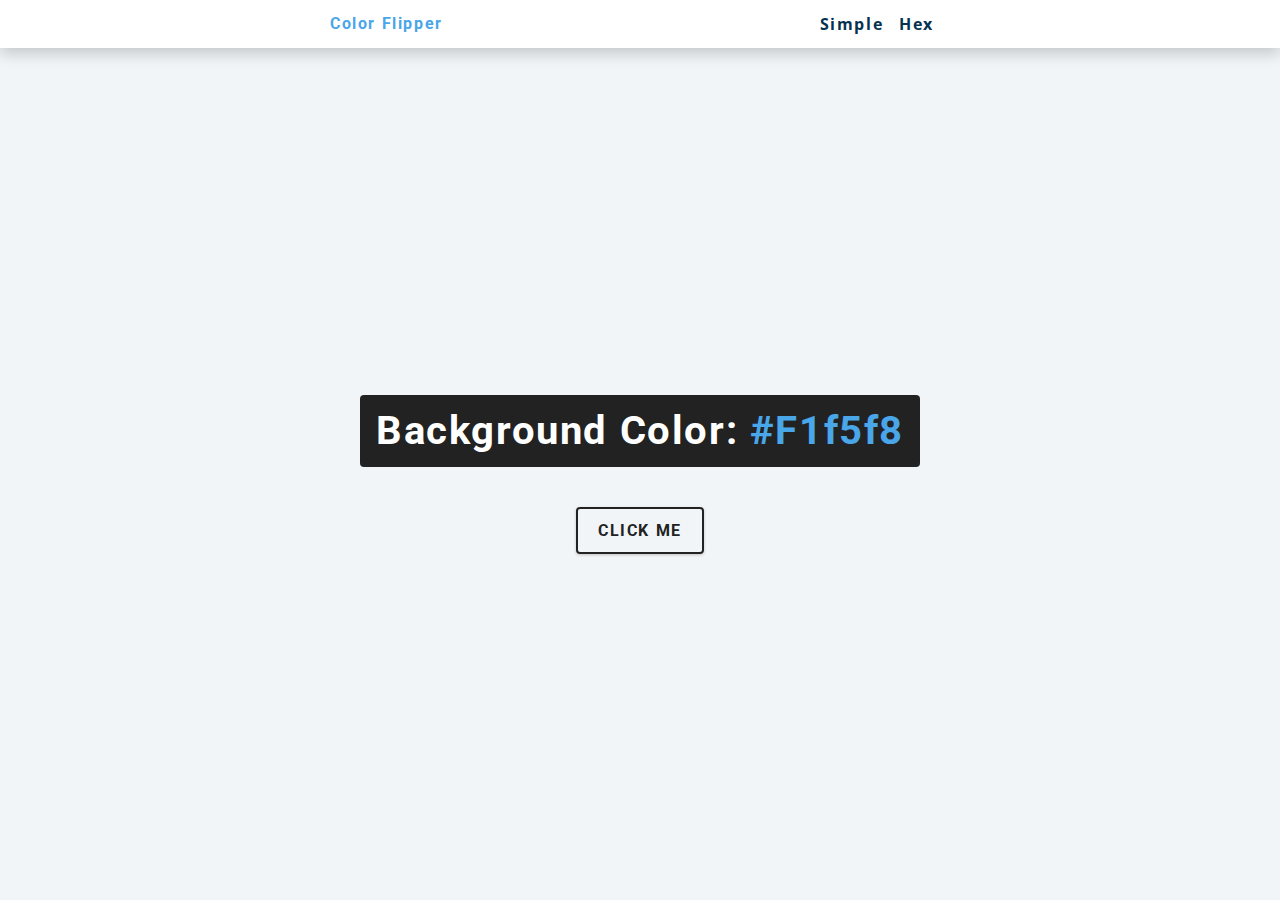
<file: ColorFlipper/index.html>
<!DOCTYPE html>
<html lang="en">
  <head>
    <meta charset="UTF-8" />
    <meta name="viewport" content="width=device-width, initial-scale=1.0" />
    <title>Color Flipper</title>
    <link rel="stylesheet" href="styles.css" />
  </head>
  <body>
    <nav>
      <div class="nav-center">
        <h4>Color Flipper</h4>
        <ul class="nav-links">
          <li>
            <a href="index.html">Simple</a>
          </li>
          <li>
            <a href="hex.html">Hex</a>
          </li>
        </ul>
      </div>
    </nav>
    <main>
      <div class="container">
        <h2>Background Color: <span class="color"> #f1f5f8 </span></h2>
        <button class="btn btn-hero" id="btn">click me</button>
      </div>
    </main>
    <script src="script.js"></script>
  </body>
</html>
</file>
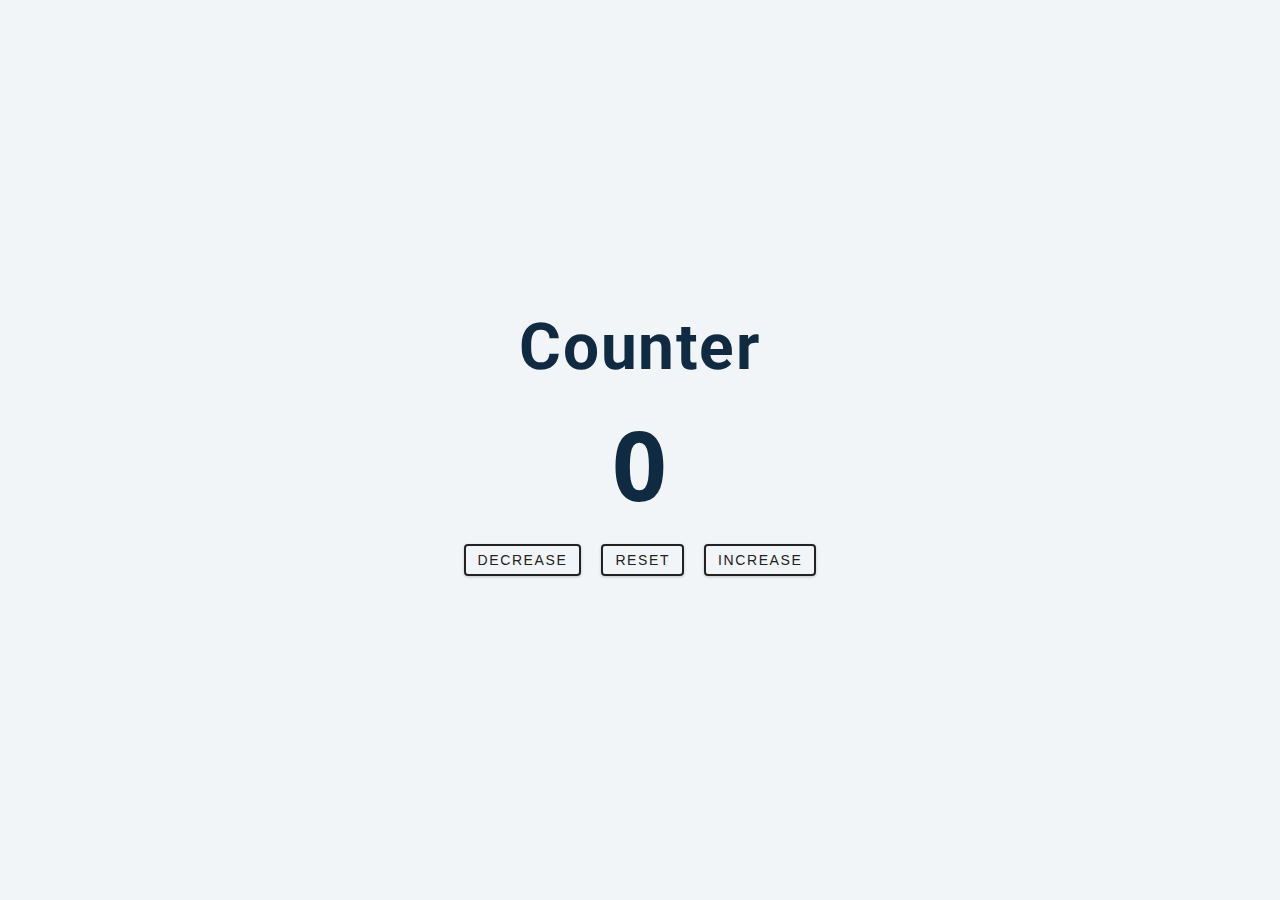
<file: Counter/index.html>
<!DOCTYPE html>
<html lang="en">
  <head>
    <meta charset="UTF-8" />
    <meta name="viewport" content="width=device-width, initial-scale=1.0" />
    <title>Counter App</title>
    <link rel="stylesheet" href="styles.css" />
  </head>
  <body>
    <main>
      <div class="container">
        <h1>Counter</h1>
        <span id="value">0</span>
        <div class="button-container">
          <button class="btn decrease">decrease</button>
          <button class="btn reset">reset</button>
          <button class="btn increase">increase</button>
        </div>
      </div>
    </main>
    <script src="app.js"></script>
  </body>
</html>
</file>
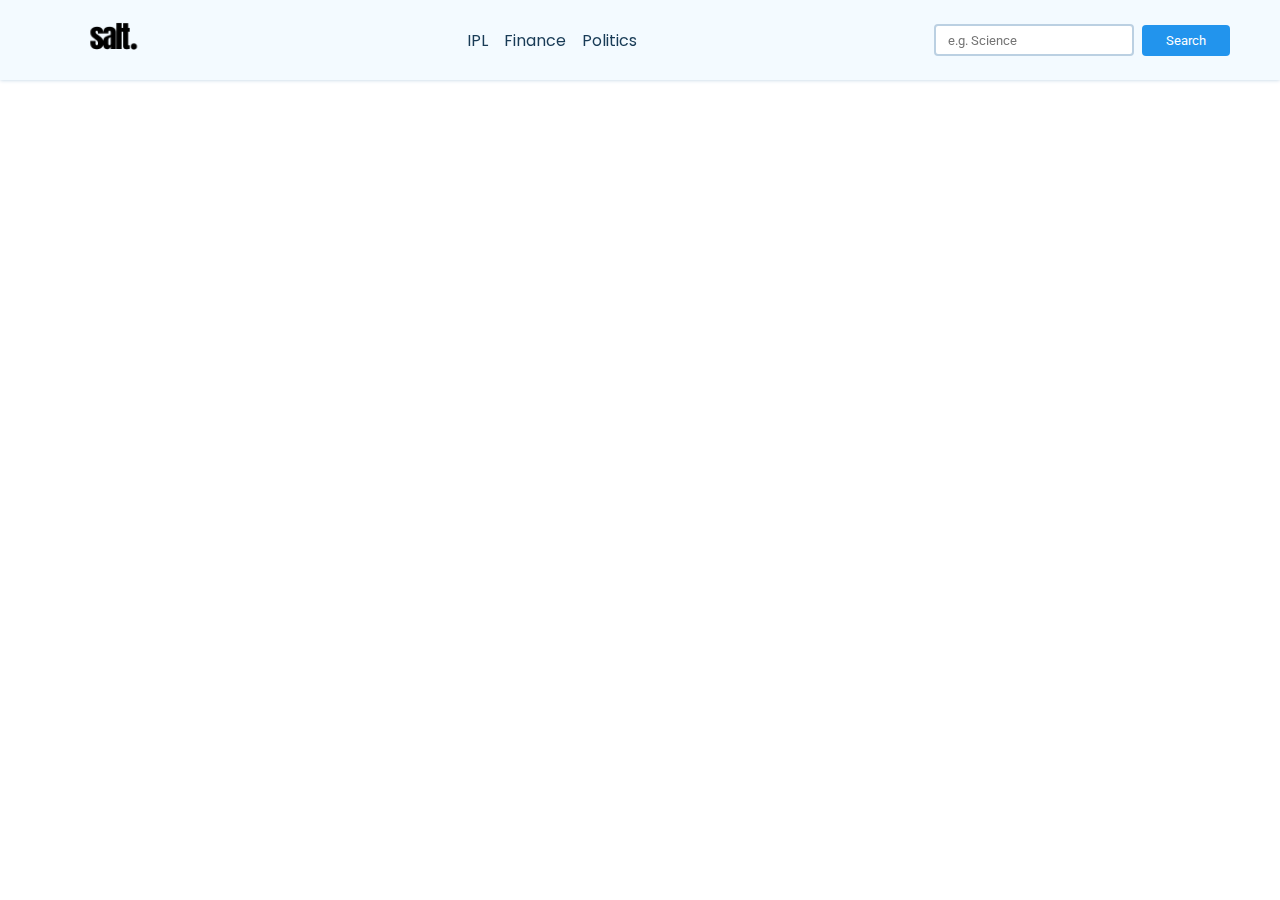
<file: News App/index.html>
<!DOCTYPE html>
<html lang="en">
<head>
    <meta charset="UTF-8">
    <meta name="viewport" content="width=device-width, initial-scale=1.0">
    <title>News App</title>
    <link rel="stylesheet" href="style.css">
    <link rel="preconnect" href="https://fonts.googleapis.com">
<link rel="preconnect" href="https://fonts.gstatic.com" crossorigin>
<link href="https://fonts.googleapis.com/css2?family=Poppins:wght@500&family=Roboto:wght@400;700&display=swap" rel="stylesheet">
</head>
<body>
    <nav>
        <div class="main-nav container flex">
            <a href="#" class="company-logo" onclick="reload()">
                <img src="assets/Logo.png" alt="Company Logo">
            </a>
            <div class="nav-links">
                <ul class="flex">
                    <li class="hover-link nav-item" id="ipl" onclick="onNavItemClick('ipl')">IPL</li>
                    <li class="hover-link nav-item" id="finance" onclick="onNavItemClick('finance')">Finance</li>
                    <li class="hover-link nav-item" id="politics" onclick="onNavItemClick('politics')">Politics</li>
                </ul>
            </div>
            <div class="search-bar flex">
                <input type="text" class="news-input" id="search-text" placeholder="e.g. Science">
                <button class="search-button" id="search-button">Search</button>
            </div>
        </div>
    </nav>

    <main>
        <div class="cards-container container flex" id="cards-container">
            
        </div>
    </main>
    <template id="template-news-card">
        <div class="card">
            <div class="card-header">
                <img src="https://via.placeholder.com/400x200" alt="news-img" id="news-img">
            </div>
            <div class="card-content">
                <h3 id="news-title">This is the title</h3>
                <h6 class="news-source" id="news-source">End Gadget 26/08/2023</h6>
                <p class="news-desc" id="news-desc">Lorem ipsum dolor sit amet consectetur adipisicing elit. Reiciendis a aliquam maiores asperiores molestiae, saepe vitae assumenda voluptatum mollitia beatae doloribus repellendus id ab eaque ea perspiciatis nesciunt? Itaque, officia!</p>
            </div>
        </div>
    </template>
   <script src="script.js"></script> 
</body>
</html>
</file>
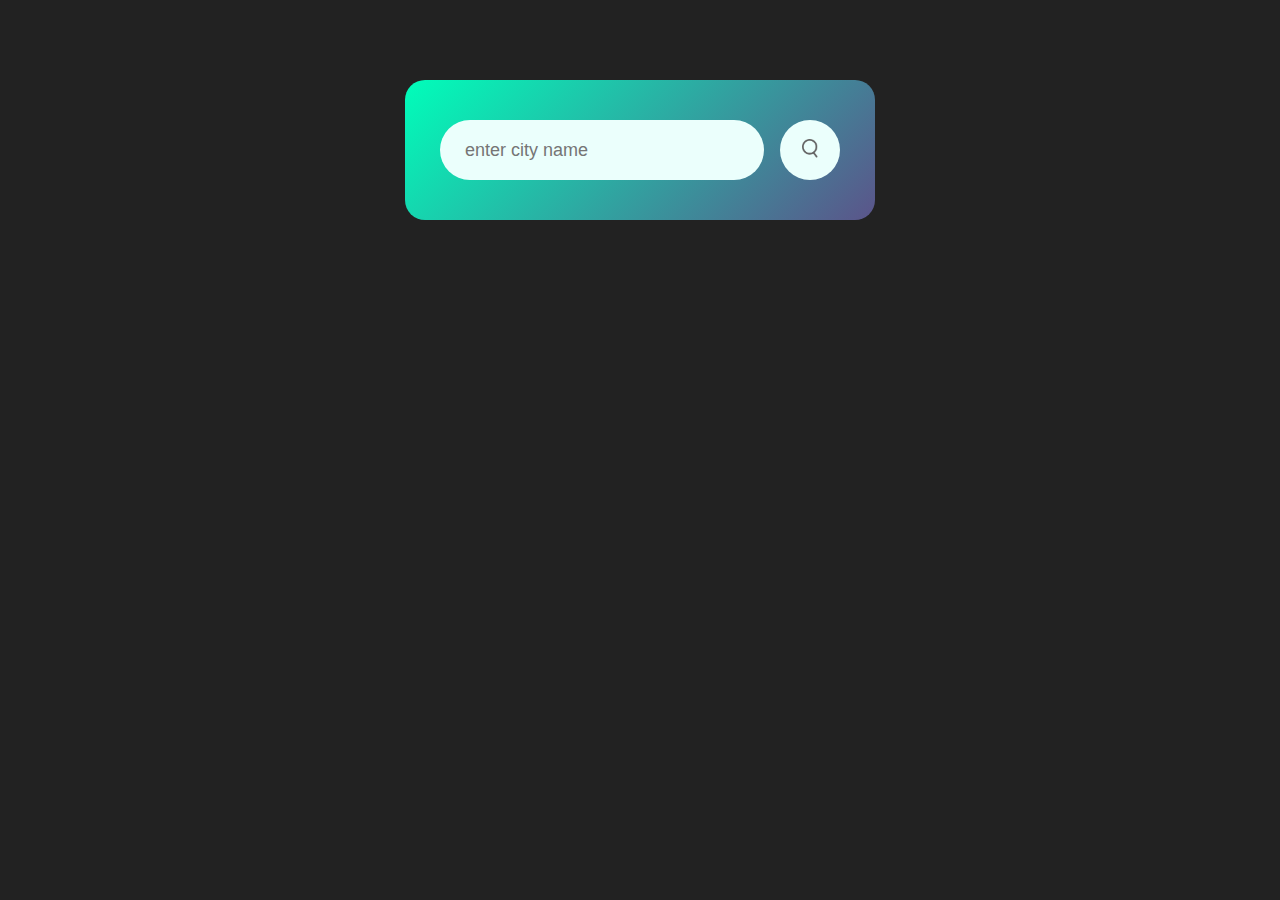
<file: Weather_app/index.html>
<!DOCTYPE html>
<html lang="en">
<head>
    <meta charset="UTF-8">
    <meta name="viewport" content="width=device-width, initial-scale=1.0">
    <title>Weather App</title>
    <link rel="stylesheet" href="style.css">
</head>
<body>
    
    <div class="card">
        <div class="search">
            <input type="text" placeholder="enter city name"
            spellcheck="false">
            <button><img src="weather-app-img/search.png"></button>
        </div>
        <div class="error">
            <p>Invalid City name</p>
        </div>
        <div class="weather">
            <img src="weather-app-img/rain.png" class="weather_icon">
            <h1 class="temp">22°c</h1>
            <h2 class="city">New York</h2>
            <div class="details">
                <div class="col">
                    <img src="weather-app-img/humidity.png">
                    <div>
                        <p class="humidity">50%</p>
                        <p>Humidity</p>
                    </div>
                </div>
                <div class="col">
                    <img src="weather-app-img/wind.png">
                    <div>
                        <p class="wind">15 km/h</p>
                        <p>Wind Speed</p>
                    </div>
                </div>
            </div>
        </div>
    </div>
<script>
    const apikey = "b0be60fd226992ae6baf4e694f27441f";
    const apiurl = "https://api.openweathermap.org/data/2.5/weather?units=metric&q=";

    const searchbox = document.querySelector(".search input");
    const searchbtn = document.querySelector(".search button");
    const weathericon = document.querySelector(".weather_icon")

    async function checkweather(city){
        const response = await fetch(apiurl + city + `&appid=${apikey}`);
        if (response.status == 404) {
            document.querySelector(".error").style.display = "block";
            document.querySelector(".weather").style.display = "none";
        }else{
            
            var data = await response.json();

        console.log(data);

        document.querySelector(".city").innerHTML = data.name;
        document.querySelector(".temp").innerHTML = Math.round(data.main.temp) + "°c";
        document.querySelector(".humidity").innerHTML = data.main.humidity + "%";
        document.querySelector(".wind").innerHTML = data.wind.speed + "km/h";

        if (data.weather[0].main == "Clouds") {
            weathericon.src = "weather-app-img/clouds.png";
        }
        else if(data.weather[0].main == "Clear"){
            weathericon.src = "weather-app-img/clear.png"; 
        }
        else if(data.weather[0].main == "Rain"){
            weathericon.src = "weather-app-img/rain.png"; 
        }
        else if(data.weather[0].main == "Drizzle"){
            weathericon.src = "weather-app-img/drizzle.png"; 
        }
        else if(data.weather[0].main == "Mist"){
            weathericon.src = "weather-app-img/mist.png"; 
        }

        document.querySelector(".weather").style.display = "block"
        document.querySelector(".error").style.display = "none";
        }
       
        
    }

    searchbtn.addEventListener("click", ()=>{
        checkweather(searchbox.value);
    })
    
</script>
</body>
</html>
</file>
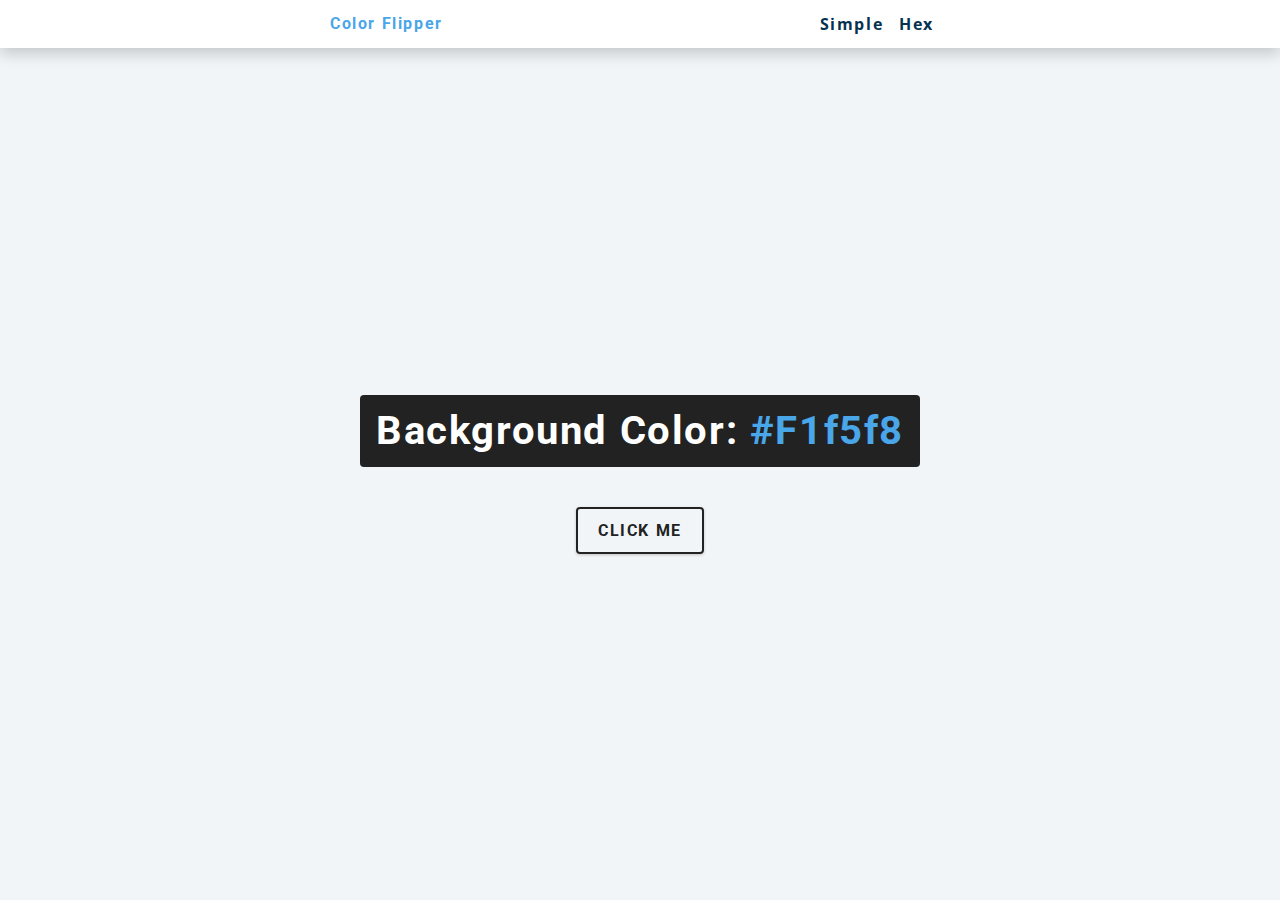
<file: ColorFlipper/hex.html>
<!DOCTYPE html>
<html lang="en">
  <head>
    <meta charset="UTF-8" />
    <meta name="viewport" content="width=device-width, initial-scale=1.0" />
    <title>Color Flipper</title>
    <link rel="stylesheet" href="styles.css" />
  </head>
  <body>
    <nav>
      <div class="nav-center">
        <h4>Color Flipper</h4>
        <ul class="nav-links">
          <li>
            <a href="index.html">Simple</a>
          </li>
          <li>
            <a href="hex.html">Hex</a>
          </li>
        </ul>
      </div>
    </nav>
    <main>
      <div class="container">
        <h2>Background Color: <span class="color"> #f1f5f8 </span></h2>
        <button class="btn btn-hero" id="btn">click me</button>
      </div>
    </main>
    <script src="hex.js"></script>
  </body>
</html>
</file>
<file: ColorFlipper/styles.css>
/*
=============== 
Fonts
===============
*/
@import url("https://fonts.googleapis.com/css?family=Open+Sans|Roboto:400,700&display=swap");

/*
=============== 
Variables
===============
*/

:root {
  /* dark shades of primary color*/
  --clr-primary-1: hsl(205, 86%, 17%);
  --clr-primary-2: hsl(205, 77%, 27%);
  --clr-primary-3: hsl(205, 72%, 37%);
  --clr-primary-4: hsl(205, 63%, 48%);
  /* primary/main color */
  --clr-primary-5: hsl(205, 78%, 60%);
  /* lighter shades of primary color */
  --clr-primary-6: hsl(205, 89%, 70%);
  --clr-primary-7: hsl(205, 90%, 76%);
  --clr-primary-8: hsl(205, 86%, 81%);
  --clr-primary-9: hsl(205, 90%, 88%);
  --clr-primary-10: hsl(205, 100%, 96%);
  /* darkest grey - used for headings */
  --clr-grey-1: hsl(209, 61%, 16%);
  --clr-grey-2: hsl(211, 39%, 23%);
  --clr-grey-3: hsl(209, 34%, 30%);
  --clr-grey-4: hsl(209, 28%, 39%);
  /* grey used for paragraphs */
  --clr-grey-5: hsl(210, 22%, 49%);
  --clr-grey-6: hsl(209, 23%, 60%);
  --clr-grey-7: hsl(211, 27%, 70%);
  --clr-grey-8: hsl(210, 31%, 80%);
  --clr-grey-9: hsl(212, 33%, 89%);
  --clr-grey-10: hsl(210, 36%, 96%);
  --clr-white: #fff;
  --clr-red-dark: hsl(360, 67%, 44%);
  --clr-red-light: hsl(360, 71%, 66%);
  --clr-green-dark: hsl(125, 67%, 44%);
  --clr-green-light: hsl(125, 71%, 66%);
  --clr-black: #222;
  --ff-primary: "Roboto", sans-serif;
  --ff-secondary: "Open Sans", sans-serif;
  --transition: all 0.3s linear;
  --spacing: 0.1rem;
  --radius: 0.25rem;
  --light-shadow: 0 5px 15px rgba(0, 0, 0, 0.1);
  --dark-shadow: 0 5px 15px rgba(0, 0, 0, 0.2);
  --max-width: 1170px;
  --fixed-width: 620px;
}
/*
=============== 
Global Styles
===============
*/

*,
::after,
::before {
  margin: 0;
  padding: 0;
  box-sizing: border-box;
}
body {
  font-family: var(--ff-secondary);
  background: var(--clr-grey-10);
  color: var(--clr-grey-1);
  line-height: 1.5;
  font-size: 0.875rem;
}
ul {
  list-style-type: none;
}
a {
  text-decoration: none;
}
h1,
h2,
h3,
h4 {
  letter-spacing: var(--spacing);
  text-transform: capitalize;
  line-height: 1.25;
  margin-bottom: 0.75rem;
  font-family: var(--ff-primary);
}
h1 {
  font-size: 3rem;
}
h2 {
  font-size: 2rem;
}
h3 {
  font-size: 1.25rem;
}
h4 {
  font-size: 0.875rem;
}
p {
  margin-bottom: 1.25rem;
  color: var(--clr-grey-5);
}
@media screen and (min-width: 800px) {
  h1 {
    font-size: 4rem;
  }
  h2 {
    font-size: 2.5rem;
  }
  h3 {
    font-size: 1.75rem;
  }
  h4 {
    font-size: 1rem;
  }
  body {
    font-size: 1rem;
  }
  h1,
  h2,
  h3,
  h4 {
    line-height: 1;
  }
}
/*  global classes */

/* section */
.section {
  padding: 5rem 0;
}

.section-center {
  width: 90vw;
  margin: 0 auto;
  max-width: 1170px;
}
@media screen and (min-width: 992px) {
  .section-center {
    width: 95vw;
  }
}
main {
  min-height: 100vh;
  display: grid;
  place-items: center;
}

/*
=============== 
Nav
===============
*/
nav {
  background: var(--clr-white);
  height: 3rem;
  display: grid;
  align-items: center;
  box-shadow: var(--dark-shadow);
}
.nav-center {
  width: 90vw;
  max-width: var(--fixed-width);
  margin: 0 auto;
  display: flex;
  align-items: center;
  justify-content: space-between;
}
.nav-center h4 {
  margin-bottom: 0;
  color: var(--clr-primary-5);
}
.nav-links {
  display: flex;
}
nav a {
  text-transform: capitalize;
  font-weight: 700;
  font-size: 1rem;
  color: var(--clr-primary-1);
  letter-spacing: var(--spacing);
  margin-right: 1rem;
}
nav a:hover {
  color: var(--clr-primary-5);
}
/*
=============== 
Container
===============
*/
main {
  min-height: calc(100vh - 3rem);
  display: grid;
  place-items: center;
}
.container {
  text-align: center;
}
.container h2 {
  background: var(--clr-black);
  color: var(--clr-white);
  padding: 1rem;
  border-radius: var(--radius);
  margin-bottom: 2.5rem;
}
.color {
  color: var(--clr-primary-5);
}
.btn-hero {
  font-family: var(--ff-primary);
  text-transform: uppercase;
  background: transparent;
  color: var(--clr-black);
  letter-spacing: var(--spacing);
  display: inline-block;
  font-weight: 700;
  transition: var(--transition);
  border: 2px solid var(--clr-black);
  cursor: pointer;
  box-shadow: 0 1px 3px rgba(0, 0, 0, 0.2);
  border-radius: var(--radius);
  font-size: 1rem;
  padding: 0.75rem 1.25rem;
}
.btn-hero:hover {
  color: var(--clr-white);
  background: var(--clr-black);
}
</file>
<file: Counter/styles.css>
/*
=============== 
Fonts
===============
*/
@import url("https://fonts.googleapis.com/css?family=Open+Sans|Roboto:400,700&display=swap");

/*
=============== 
Variables
===============
*/

:root {
  /* dark shades of primary color*/
  --clr-primary-1: hsl(205, 86%, 17%);
  --clr-primary-2: hsl(205, 77%, 27%);
  --clr-primary-3: hsl(205, 72%, 37%);
  --clr-primary-4: hsl(205, 63%, 48%);
  /* primary/main color */
  --clr-primary-5: hsl(205, 78%, 60%);
  /* lighter shades of primary color */
  --clr-primary-6: hsl(205, 89%, 70%);
  --clr-primary-7: hsl(205, 90%, 76%);
  --clr-primary-8: hsl(205, 86%, 81%);
  --clr-primary-9: hsl(205, 90%, 88%);
  --clr-primary-10: hsl(205, 100%, 96%);
  /* darkest grey - used for headings */
  --clr-grey-1: hsl(209, 61%, 16%);
  --clr-grey-2: hsl(211, 39%, 23%);
  --clr-grey-3: hsl(209, 34%, 30%);
  --clr-grey-4: hsl(209, 28%, 39%);
  /* grey used for paragraphs */
  --clr-grey-5: hsl(210, 22%, 49%);
  --clr-grey-6: hsl(209, 23%, 60%);
  --clr-grey-7: hsl(211, 27%, 70%);
  --clr-grey-8: hsl(210, 31%, 80%);
  --clr-grey-9: hsl(212, 33%, 89%);
  --clr-grey-10: hsl(210, 36%, 96%);
  --clr-white: #fff;
  --clr-red-dark: hsl(360, 67%, 44%);
  --clr-red-light: hsl(360, 71%, 66%);
  --clr-green-dark: hsl(125, 67%, 44%);
  --clr-green-light: hsl(125, 71%, 66%);
  --clr-black: #222;
  --ff-primary: "Roboto", sans-serif;
  --ff-secondary: "Open Sans", sans-serif;
  --transition: all 0.3s linear;
  --spacing: 0.1rem;
  --radius: 0.25rem;
  --light-shadow: 0 5px 15px rgba(0, 0, 0, 0.1);
  --dark-shadow: 0 5px 15px rgba(0, 0, 0, 0.2);
  --max-width: 1170px;
  --fixed-width: 620px;
}
/*
=============== 
Global Styles
===============
*/

*,
::after,
::before {
  margin: 0;
  padding: 0;
  box-sizing: border-box;
}
body {
  font-family: var(--ff-secondary);
  background: var(--clr-grey-10);
  color: var(--clr-grey-1);
  line-height: 1.5;
  font-size: 0.875rem;
}
ul {
  list-style-type: none;
}
a {
  text-decoration: none;
}
h1,
h2,
h3,
h4 {
  letter-spacing: var(--spacing);
  text-transform: capitalize;
  line-height: 1.25;
  margin-bottom: 0.75rem;
  font-family: var(--ff-primary);
}
h1 {
  font-size: 3rem;
}
h2 {
  font-size: 2rem;
}
h3 {
  font-size: 1.25rem;
}
h4 {
  font-size: 0.875rem;
}
p {
  margin-bottom: 1.25rem;
  color: var(--clr-grey-5);
}
@media screen and (min-width: 800px) {
  h1 {
    font-size: 4rem;
  }
  h2 {
    font-size: 2.5rem;
  }
  h3 {
    font-size: 1.75rem;
  }
  h4 {
    font-size: 1rem;
  }
  body {
    font-size: 1rem;
  }
  h1,
  h2,
  h3,
  h4 {
    line-height: 1;
  }
}
/*  global classes */

/* section */
.section {
  padding: 5rem 0;
}

.section-center {
  width: 90vw;
  margin: 0 auto;
  max-width: 1170px;
}
@media screen and (min-width: 992px) {
  .section-center {
    width: 95vw;
  }
}
main {
  min-height: 100vh;
  display: grid;
  place-items: center;
}

/*
=============== 
Counter
===============
*/

main {
  min-height: 100vh;
  display: grid;
  place-items: center;
}
.container {
  text-align: center;
}
#value {
  font-size: 6rem;
  font-weight: bold;
}
.btn {
  text-transform: uppercase;
  background: transparent;
  color: var(--clr-black);
  padding: 0.375rem 0.75rem;
  letter-spacing: var(--spacing);
  display: inline-block;
  transition: var(--transition);
  font-size: 0.875rem;
  border: 2px solid var(--clr-black);
  cursor: pointer;
  box-shadow: 0 1px 3px rgba(0, 0, 0, 0.2);
  border-radius: var(--radius);
  margin: 0.5rem;
}
.btn:hover {
  color: var(--clr-white);
  background: var(--clr-black);
}
</file>
<file: News App/style.css>
*{
    padding: 0;
    margin: 0;
    box-sizing: border-box;
}
:root{
    --primary-text-color: #183b56;
    --secondary-text-color: #577592;
    --accent-color: #2294ed;
    --accent-color-dark: #1d69a3;
}
body{
    font-family: "Poppins", sans-serif;
    color: var(--primary-text-color);
}
p{
    font-family: "Roboto", sans-serif;
    color: var(--secondary-text-color);
    line-height: 1.4rem;
}
a{
    text-decoration: none;
}
ul{
    list-style: none; /* removes the bullet points*/
}
.flex  {
    display: flex;
    align-items: center;
}
.container  {
    max-width: 1180px;
    margin-inline: auto ;
    overflow: hidden;
}
nav{
    background-color:#f3faff;
    box-shadow: 0 0 4px #bbd0e2;
    position: fixed;
    top:  0;
    z-index: 99;
    left: 0;
    right: 0;  
}
.main-nav{
    justify-content: space-between;
    padding-block: 2px;
    height: 80px;
}
.company-logo img{
    width: 120px;
}
.nav-links ul{
    gap: 16px;
} 
.hover-link{
    cursor: pointer;
} 
.hover-link:hover{
    color: var(--secondary-text-color);
}
.hover-link:active{
    color: red;
}
.nav-item.active{
    color: var(--accent-color-dark);
}
.search-bar{
    height: 32px;
    gap: 8px;
}
.news-input{
    width: 200px;
    height: 100%;
    padding-inline: 12px;
    border-radius: 4px;
    border: 2px solid #bbd0e2;
    font-family: "Roboto", sans-serif;
}
.search-button{
    background-color: var(--accent-color);
    color: white;
    padding: 8px 24px;
    border: none;
    border-radius: 4px;
    cursor: pointer;
    font-family: "Roboto", sans-serif;
}
.search-button:hover{
    color: var(--accent-color-dark);
}

main{
    padding-block: 20px;
    margin-top: 90px;
}
.cards-container{
    justify-content: space-between;
    flex-wrap: wrap;
    row-gap: 20px;
    align-items: start;
}
.card{
    width:  360px;
    min-height: 400px;
    box-shadow: 0 0 4px #d4ecff;
    border-radius: 4px;
    cursor: pointer;
    background-color: #fff;
    overflow: hidden;
    transition: all 0.3s ease;
}
.card:hover{
    box-shadow: 1px 1px 8px #d4ecff;
    background-color: #f9fdff;
    transform: translateY(-2px);
}
.card-header img{
    width: 100%;
    height: 180px;
    object-fit: cover;
}
.card-content{
    padding: 12px;
}
.news-source{
    margin-block: 12px;
}
</file>
<file: Weather_app/style.css>
*{
    margin: 0px;
    padding: 0px;
    font-family: 'Poppins', sans-serif;
    box-sizing: border-box;
}
body{
    background: #222;
}
.card{
    width: 90%;
    max-width: 470px;
    background: linear-gradient(135deg, #00feba, #5b548a);
    color: #fff;
    margin: 80px auto 0px;
    border-radius: 20px;
    padding: 40px 35px;
    text-align: center;
}
.search{
    width: 100%;
    display: flex;
    align-items: center;
    justify-content: space-between;
}
.search input{
    border: 0px;
    outline: 0px;
    background: #ebfffc;
    color: #555;
    padding: 10px 25px;
    height: 60px;
    border-radius: 30px;
    flex: 1;
    margin-right: 16px;
    font-size: 18px;
}
.search button{
    border: 0px;
    outline: 0;
    background: #ebfffc;
    border-radius: 50%;
    width: 60px;
    height: 60px;
    cursor: pointer;
}
.search button img{
    width: 16px;
}
.weather_icon{
    width: 170px;
    margin-top: 30px;
}
.weather h1{
    font-size: 80px;
    font-weight: 500;
}
.weather h2{
    font-size: 45px;
    font-weight: 400;
    margin-top: 8px;
}
.details{
    display: flex;
    align-items: center;
    justify-content: space-between;
    padding: 0px 20px;
    margin-top: 50px;
}
.col{
    display: flex;
    align-items: center;
    text-align: left;
}
.col img{
    width: 40px;
    margin-right: 10px;
}
.humidity, .wind{
    font-size: 28px;
    margin-top: -6px;
    margin-bottom: 4px;
    }
.weather{
    display: none;
}
.error{
    text-align: left;
    margin-left: 10px;
    font-size: 14px;
    margin-top: 10px;
    display: none;
}
</file>
